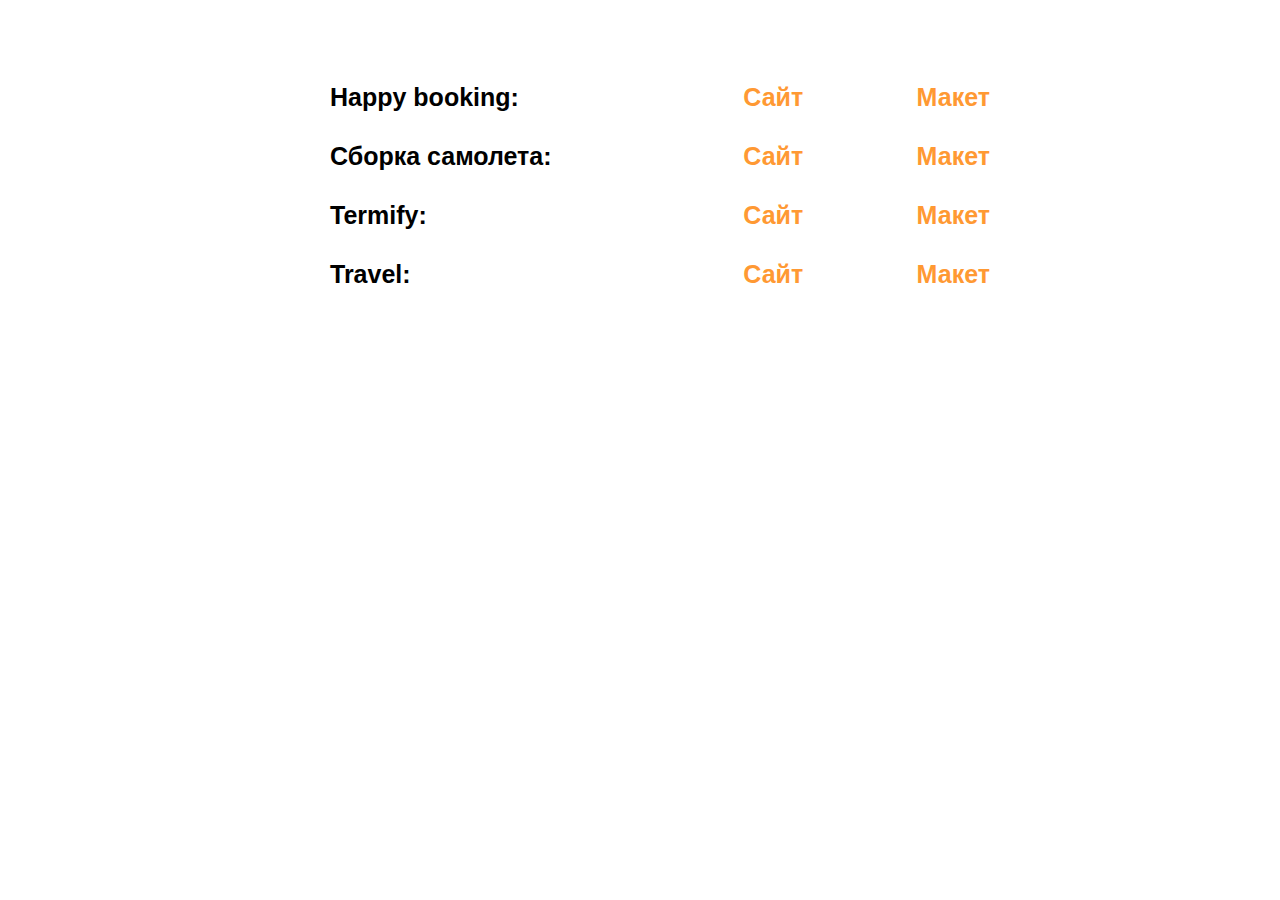
<file: index.html>
<!DOCTYPE html>
<html lang="en">
<head>
    <meta charset="UTF-8">
    <meta http-equiv="X-UA-Compatible" content="IE=edge">
    <meta name="viewport" content="width=device-width, initial-scale=1.0">
    <title>Document</title>
    <style>
        body {
            font-family: Verdana, Geneva, Tahoma, sans-serif;
            font-size: 25px;
            font-weight: bold;
        }
        .container {
            width: 700px;
            margin: 0 auto;
            padding: 50px;
        }

        a {
            text-decoration: none;
            color: #FF9933;
        }

        li {
            display: flex;
            justify-content: space-between;
            margin-bottom: 30px;
        }

        span {
            display: inline-block;
            width: 300px;
        }
    </style>
</head>
<body>
    <div class="container">
        <ul>
            <li><span>Happy booking:</span><a href="happy-booking">Сайт</a> <a href="https://www.figma.com/file/S1S4oK9UoLbupZDprSt5ZL/Markup-examples?node-id=1%3A3">Макет</a></li>
            <li><span>Сборка самолета:</span><a href="samolet">Сайт</a> <a href="https://www.figma.com/file/S1S4oK9UoLbupZDprSt5ZL/Markup-examples?node-id=923%3A575">Макет</a></li>
			<li><span>Termify:</span><a href="termify">Сайт</a> <a href="https://www.figma.com/file/KbCGk8ryw3MRmUkzakf1TY/Termify-Web-(Copy)?node-id=0%3A1">Макет</a></li>
			<li><span>Travel:</span><a href="travel">Сайт</a> <a href="https://www.figma.com/file/KbCGk8ryw3MRmUkzakf1TY/Termify-Web-(Copy)?node-id=0%3A1">Макет</a></li>

	   </ul>
    </div>
</body>
</html>
</file>
